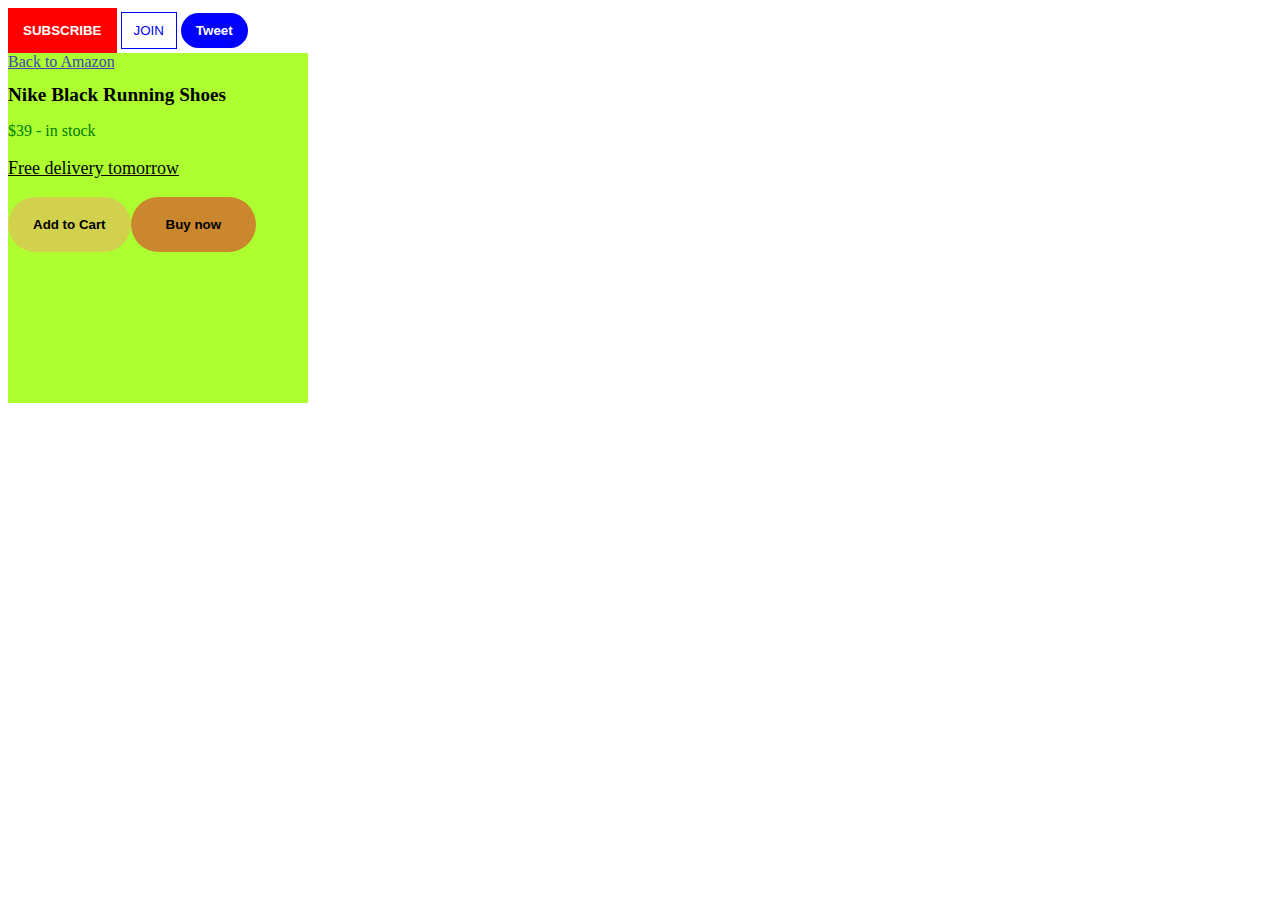
<file: images/website.html>
<!DOCTYPE html>
<html lang="en">
<head>
  <meta charset="UTF-8">
  <meta name="viewport" content="width=device-width, initial-scale=1.0">
  <title>Html/Css 2nd Practice</title>

  <style>
    .sub {
      background-color: red;
      padding: 15px;
      font-family: sans-serif;
      font-weight: 600;
      color: white;
      border: none;
    }

    .join {
      border: 1px solid blue;
      padding: 10px 12px;
      background: transparent;
      color: blue;
    }

    .wet {
      color: white;
      background-color: blue;
      border-radius: 20px;
      padding: 10px 15px;
      border: none;
      font-weight: 900;
    }

    div.all {
      background-color: greenyellow;
      height: 350px;
      width: 300px;
    }

    div.flex {
      display: flex;
    }

    a {
      color: rgb(67, 67, 182);
    }

    h1 {
      font-weight: bolder;
      color: black;
      font-size: larger;
    }

    p {
      color: green;
    }

    h3 {
      font-weight: lighter;
      font-size: large;
      text-decoration: underline;
    }

    button.cart {
      padding: 20px  25px;
      border: none;
      border-radius: 50px;
      color: black;
      background-color: rgb(209, 209, 78);
      font-weight: bold;
    }

    button.buy {
      padding: 20px 35px;
      border: none;
      border-radius: 50px;
      color: black;
      background-color: rgb(202, 135, 46);
      font-weight: bold;
    }
  </style>
</head>
<body>
  
  <button class="sub">SUBSCRIBE</button>
  <button class="join">JOIN</button>
  <button class="wet">Tweet</button>

  <div class="all">
    <a href="">Back to Amazon</a>
    <h1>Nike Black Running Shoes</h1>
    <p>$39 - in stock</p>
     <h3>Free delivery tomorrow</h3>
     <div class="flex">
       <button class="cart">Add to Cart</button>
       <button class="buy">Buy now</button>
     </div>
  </div>
</body>
</html>
</file>
